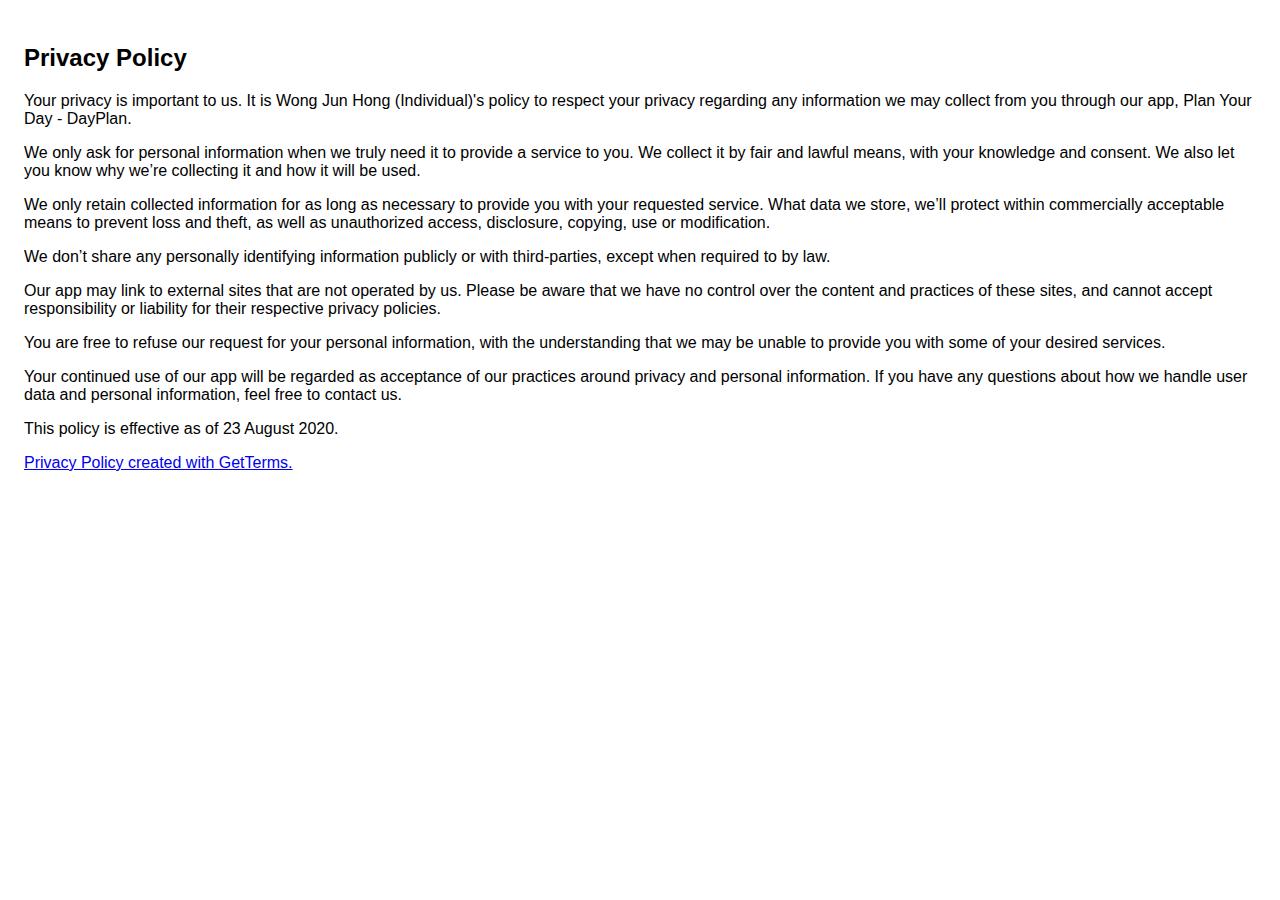
<file: dayplan_privacy.html>
<!DOCTYPE html>
    <html>
    <head>
      <meta charset='utf-8'>
      <meta name='viewport' content='width=device-width'>
      <title>Privacy Policy</title>
      <style> body { font-family: 'Helvetica Neue', Helvetica, Arial, sans-serif; padding:1em; } </style>
    </head>
    <body>
      <h2>Privacy Policy</h2>
      <p>Your privacy is important to us. It is Wong Jun Hong (Individual)'s policy to respect your privacy regarding any information we may collect from you through our app, Plan Your Day - DayPlan.</p>
      <p>We only ask for personal information when we truly need it to provide a service to you. We collect it by fair and lawful means, with your knowledge and consent. We also let you know why we’re collecting it and how it will be used.</p>
      <p>We only retain collected information for as long as necessary to provide you with your requested service. What data we store, we’ll protect within commercially acceptable means to prevent loss and theft, as well as unauthorized access, disclosure, copying, use or modification.</p>
      <p>We don’t share any personally identifying information publicly or with third-parties, except when required to by law.</p>
      <p>Our app may link to external sites that are not operated by us. Please be aware that we have no control over the content and practices of these sites, and cannot accept responsibility or liability for their respective privacy policies.</p>
      <p>You are free to refuse our request for your personal information, with the understanding that we may be unable to provide you with some of your desired services.</p>
      <p>Your continued use of our app will be regarded as acceptance of our practices around privacy and personal information. If you have any questions about how we handle user data and personal information, feel free to contact us.</p>
      <p>This policy is effective as of 23 August 2020.</p>
      <p><a href="https://getterms.io" title="Generate a free privacy policy">Privacy Policy created with GetTerms.</a></p>
    </body>
    </html>
</file>
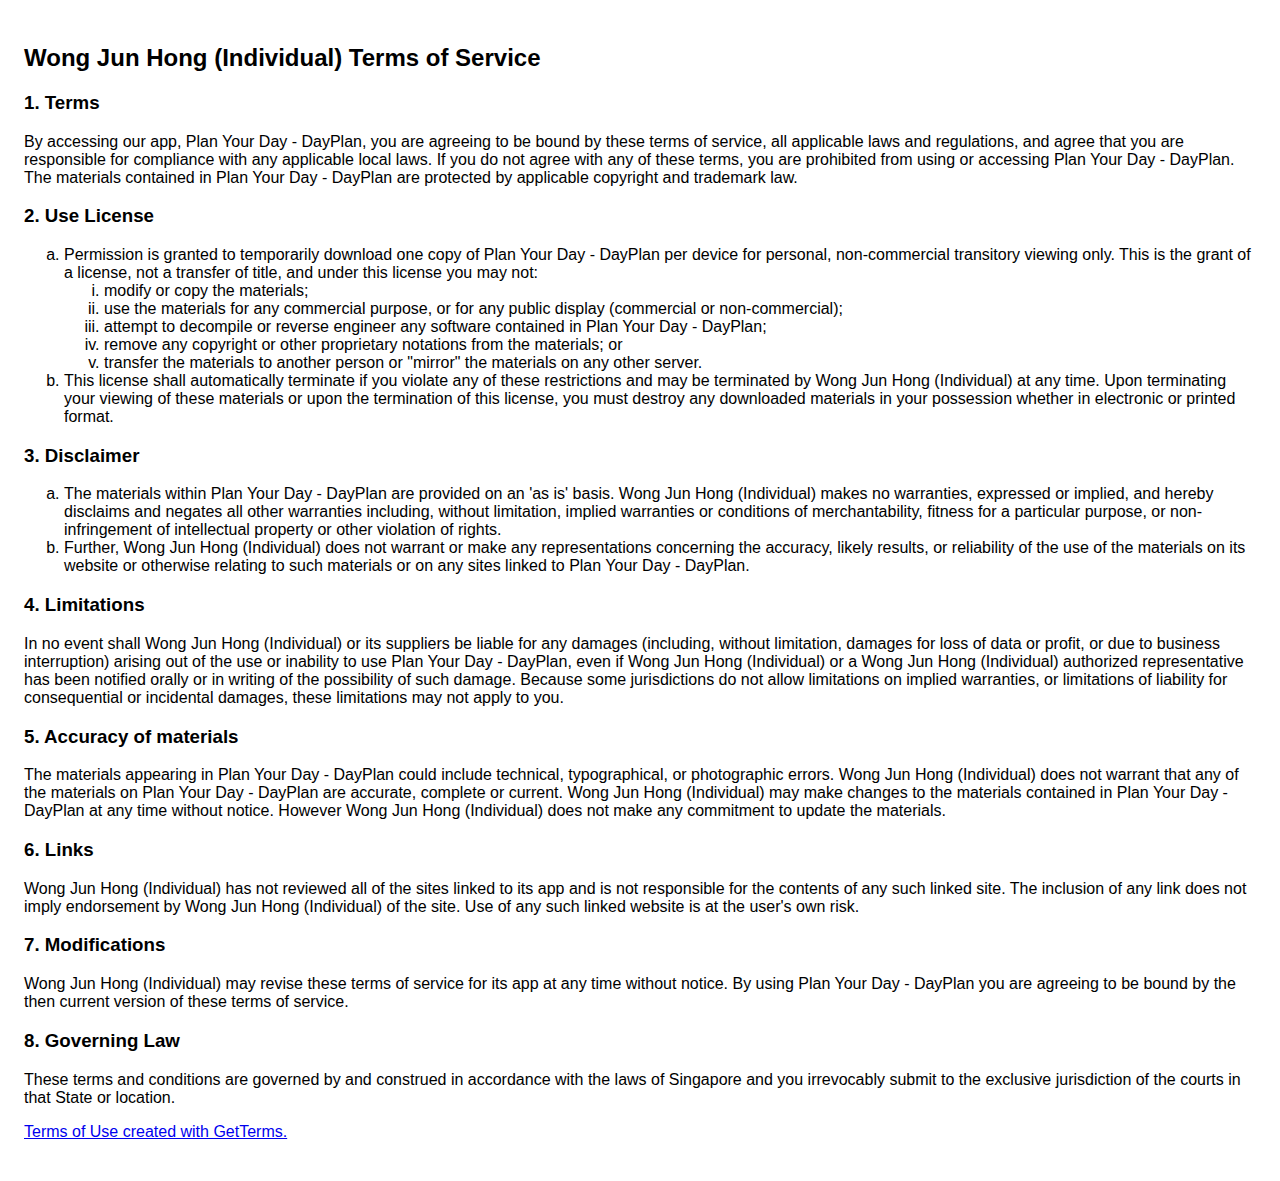
<file: dayplan_tos.html>
<!DOCTYPE html>
    <html>
    <head>
      <meta charset='utf-8'>
      <meta name='viewport' content='width=device-width'>
      <title>Wong Jun Hong (Individual) Terms of Service</title>
      <style> body { font-family: 'Helvetica Neue', Helvetica, Arial, sans-serif; padding:1em; } </style>
    </head>
    <body>
        <h2>Wong Jun Hong (Individual) Terms of Service</h2>
        <h3>1. Terms</h3>
        <p>By accessing our app, Plan Your Day - DayPlan, you are agreeing to be bound by these terms of service, all applicable laws and regulations, and agree that you are responsible for compliance with any applicable local laws. If you do not agree with any of these terms, you are prohibited from using or accessing Plan Your Day - DayPlan. The materials contained in Plan Your Day - DayPlan are protected by applicable copyright and trademark law.</p>
        <h3>2. Use License</h3>
        <ol type="a">
           <li>Permission is granted to temporarily download one copy of Plan Your Day - DayPlan per device for personal, non-commercial transitory viewing only. This is the grant of a license, not a transfer of title, and under this license you may not:
           <ol type="i">
               <li>modify or copy the materials;</li>
               <li>use the materials for any commercial purpose, or for any public display (commercial or non-commercial);</li>
               <li>attempt to decompile or reverse engineer any software contained in Plan Your Day - DayPlan;</li>
               <li>remove any copyright or other proprietary notations from the materials; or</li>
               <li>transfer the materials to another person or "mirror" the materials on any other server.</li>
           </ol>
            </li>
           <li>This license shall automatically terminate if you violate any of these restrictions and may be terminated by Wong Jun Hong (Individual) at any time. Upon terminating your viewing of these materials or upon the termination of this license, you must destroy any downloaded materials in your possession whether in electronic or printed format.</li>
        </ol>
        <h3>3. Disclaimer</h3>
        <ol type="a">
           <li>The materials within Plan Your Day - DayPlan are provided on an 'as is' basis. Wong Jun Hong (Individual) makes no warranties, expressed or implied, and hereby disclaims and negates all other warranties including, without limitation, implied warranties or conditions of merchantability, fitness for a particular purpose, or non-infringement of intellectual property or other violation of rights.</li>
           <li>Further, Wong Jun Hong (Individual) does not warrant or make any representations concerning the accuracy, likely results, or reliability of the use of the materials on its website or otherwise relating to such materials or on any sites linked to Plan Your Day - DayPlan.</li>
        </ol>
        <h3>4. Limitations</h3>
        <p>In no event shall Wong Jun Hong (Individual) or its suppliers be liable for any damages (including, without limitation, damages for loss of data or profit, or due to business interruption) arising out of the use or inability to use Plan Your Day - DayPlan, even if Wong Jun Hong (Individual) or a Wong Jun Hong (Individual) authorized representative has been notified orally or in writing of the possibility of such damage. Because some jurisdictions do not allow limitations on implied warranties, or limitations of liability for consequential or incidental damages, these limitations may not apply to you.</p>
        <h3>5. Accuracy of materials</h3>
        <p>The materials appearing in Plan Your Day - DayPlan could include technical, typographical, or photographic errors. Wong Jun Hong (Individual) does not warrant that any of the materials on Plan Your Day - DayPlan are accurate, complete or current. Wong Jun Hong (Individual) may make changes to the materials contained in Plan Your Day - DayPlan at any time without notice. However Wong Jun Hong (Individual) does not make any commitment to update the materials.</p>
        <h3>6. Links</h3>
        <p>Wong Jun Hong (Individual) has not reviewed all of the sites linked to its app and is not responsible for the contents of any such linked site. The inclusion of any link does not imply endorsement by Wong Jun Hong (Individual) of the site. Use of any such linked website is at the user's own risk.</p>
        <h3>7. Modifications</h3>
        <p>Wong Jun Hong (Individual) may revise these terms of service for its app at any time without notice. By using Plan Your Day - DayPlan you are agreeing to be bound by the then current version of these terms of service.</p>
        <h3>8. Governing Law</h3>
        <p>These terms and conditions are governed by and construed in accordance with the laws of Singapore and you irrevocably submit to the exclusive jurisdiction of the courts in that State or location.</p>
        <p><a href="https://getterms.io" title="Generate a free terms of use document">Terms of Use created with GetTerms.</a></p>
    </body>
    </html>
</file>
